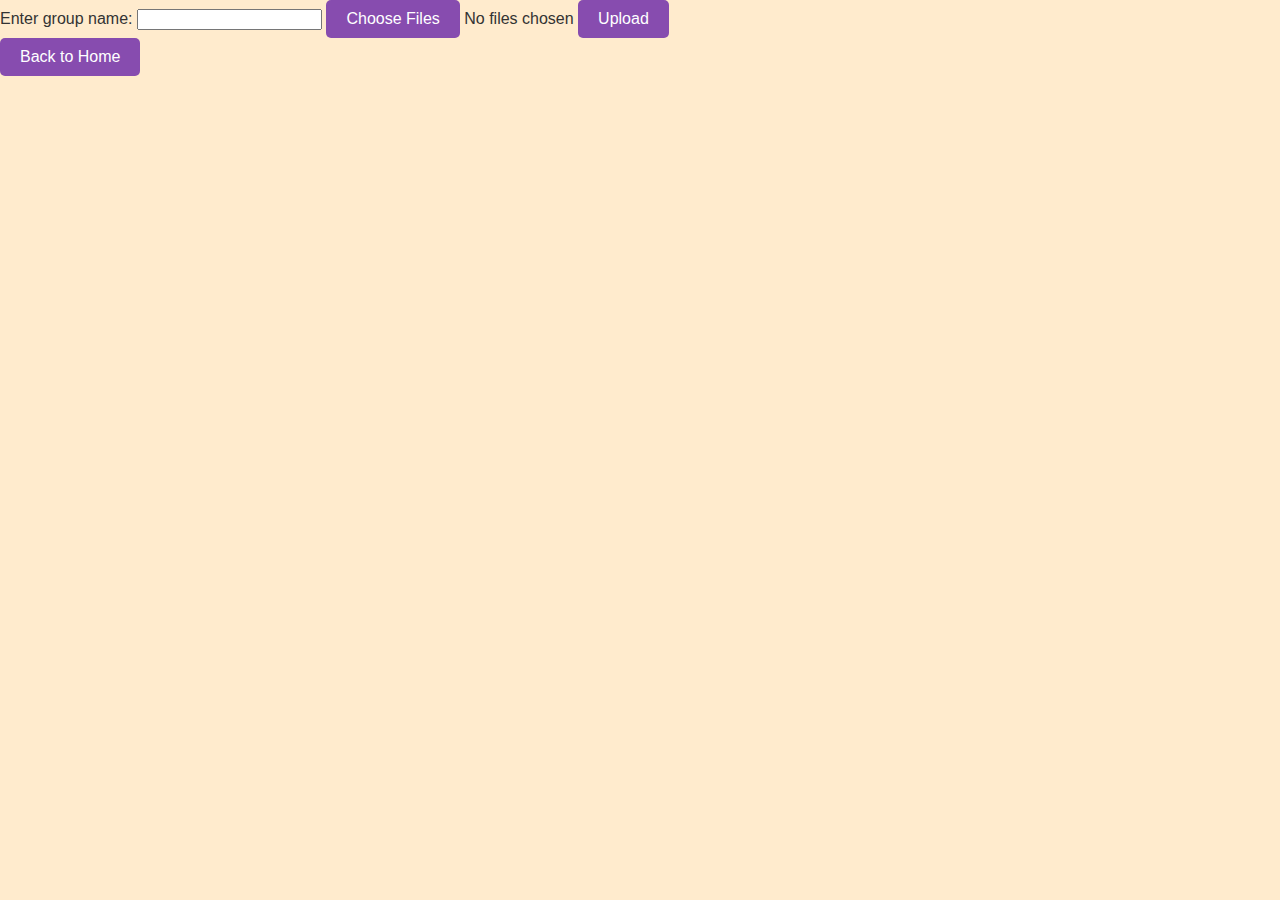
<file: templates/add_group.html>
<!-- templates/index.html -->
<!DOCTYPE html>
<html lang="en">
<head>
    <meta charset="UTF-8">
    <meta name="viewport" content="width=device-width, initial-scale=1.0">
    <title>Show Groups</title>
    <link rel="stylesheet" href="/static/styles.css">
</head>
<body>
    <form action="/upload" method="post" enctype="multipart/form-data">
        <label for="groupfolder">Enter group name:</label>
        <input type="text" id="groupfolder" name="groupfolder" required>

        <!-- Custom "Choose Files" button -->
        <button type="button" onclick="document.getElementById('fileInput').click();">
            Choose Files
        </button>
        <span id="fileName">No files chosen</span>

        <!-- Hidden file input field -->
        <input type="file" id="fileInput" name="files" multiple required style="display: none;" onchange="updateFileName()">
        
        <button type="submit">Upload</button>
    </form>

    <form action="/" method="get">
        <button type="Cancel">Back to Home</button>
    </form>

    <script src="/static/scripts.js"></script>
</body>
</html>
</file>
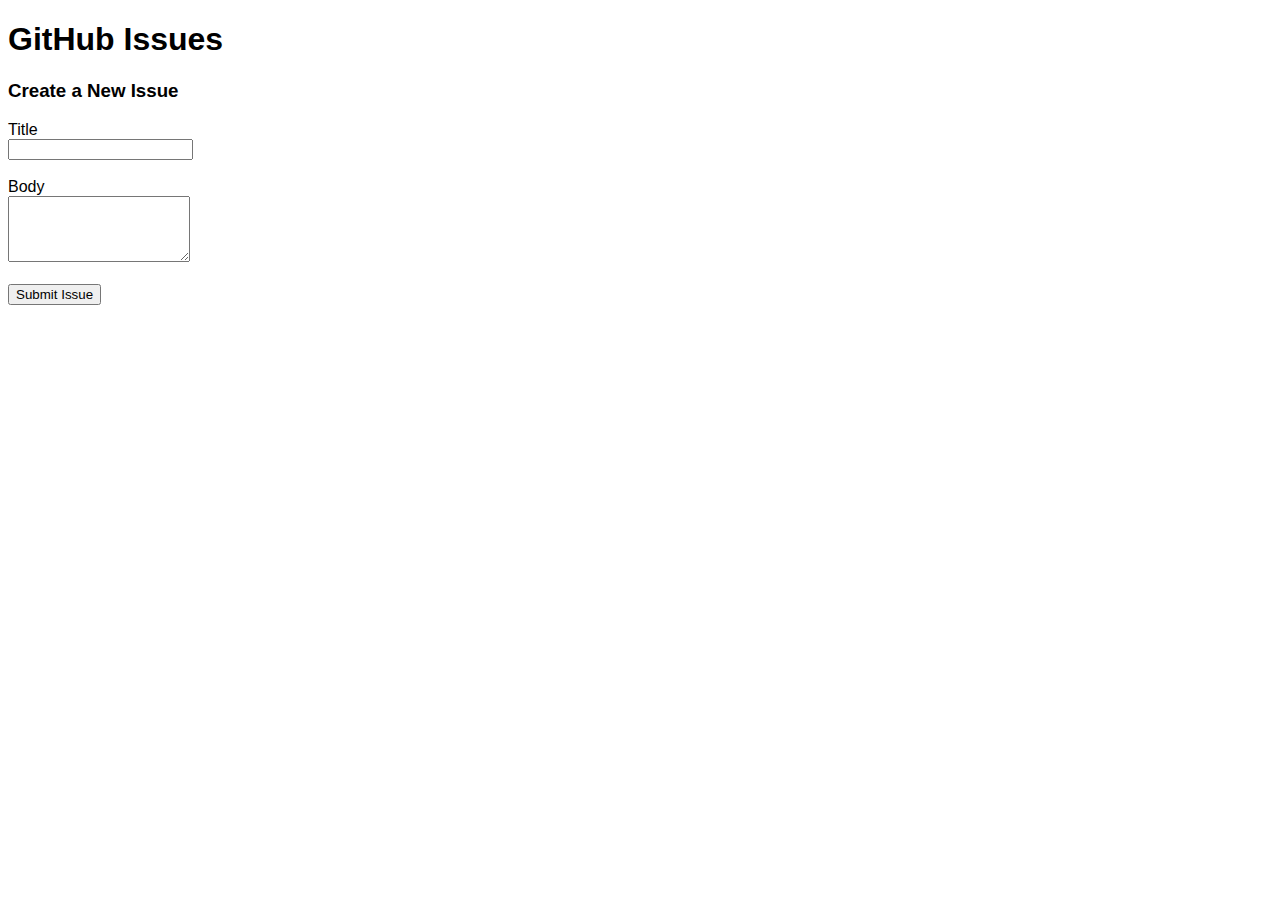
<file: templates/view_issues.html>
<!DOCTYPE html>
<html lang="en">
<head>
    <meta charset="UTF-8">
    <meta name="viewport" content="width=device-width, initial-scale=1.0">
    <title>GitHub Issues</title>
    <style>
        /* Basic styling similar to GitHub's issues page */
        body {
            font-family: Arial, sans-serif;
        }
        .issue-card {
            border: 1px solid #ddd;
            padding: 10px;
            margin: 10px 0;
            background: #f9f9f9;
        }
        .issue-title {
            font-weight: bold;
            font-size: 1.2em;
        }
        .issue-body {
            margin-top: 5px;
        }
        .create-issue-form {
            margin-top: 20px;
        }
    </style>
</head>
<body>
    <h1>GitHub Issues</h1>

    <div class="create-issue-form">
        <h3>Create a New Issue</h3>
        <form action="/create_issue" method="post">
            <div id="title_in">
                <label for="TITLEINPUT">Title</label><br>
                <input type="text" id="title" name="title" required><br><br>
            </div>
            
            <div id="body_in">
                <label for="BODYINPUT">Body</label><br>
                <textarea id="body" rows="4" name="body" required></textarea><br><br>
            </div>

            <input type="hidden" id="token" name="token" value="{{ access_token }}">

            <button type="submit">Submit Issue</button>
        </form>
    </div>

    <!-- <script>
        document.getElementById("create-issue-form").onsubmit = async function(event) {
            event.preventDefault();
            
            const title = document.getElementById("title").value;
            const body = document.getElementById("body").value;
            const token = document.getElementById("access_token").value;

            const response = await fetch("/create_issue", {
                method: "POST",
                headers: {
                    "Content-Type": "application/json"
                },
                body: JSON.stringify({
                    title: title,
                    body: body,
                    token: token
                })
            });

            const result = await response.json();
            if (response.ok) {
                alert("Issue created successfully!");
                location.reload(); // Reload the page to see the new issue
            } else {
                alert("Error creating issue: " + result.detail);
            }
        };
    </script> -->

</body>
</html>
</file>
<file: static/styles.css>
body {
    font-family: Verdana, Geneva, Tahoma, sans-serif;
    background-color: blanchedalmond;
    color: #333;
    margin: 0;
    padding: 0;
}

h1 {
    color: #874caf;
    text-align: left;
}

button {
    padding: 10px 20px;
    color: white;
    background-color: #874caf;
    border: none;
    border-radius: 5px;
    cursor: pointer;
    font-size: 16px;
}

button:hover {
    background-color: #874caf;
}

/* Basic styling for the container and sections */
.container {
    width: 50%;
    margin: 0 auto;
    display: flex;
    flex-direction: column;
    gap: 20px;
    border: 1px solid #ccc;
    padding: 20px;
    background-color: #f9f9f9;
    border-radius: 8px;
    box-shadow: 0 0 10px rgba(0,0,0,0.1);
}
.container {
    max-height: 70vh; /* Set a maximum height for the container */
    overflow-y: auto; /* Make the container scrollable */
}
.section {
    padding: 10px;
    border: 1px solid #ddd;
    background-color: #fff;
    border-radius: 5px;
}
.section h3 {
    margin-top: 0;
    font-size: 1.2em;
    color: #333;
}
.loading-spinner { position: fixed; 
    top: 50%; 
    left: 50%; 
    transform: translate(-50%, -50%); 
    z-index: 1000; 
    background-color: rgba(255, 255, 255, 0.8); 
    padding: 20px; 
    border-radius: 10px; 
    font-size: 18px; font-weight: bold; text-align: center; 
    box-shadow: 0 0 10px rgba(0, 0, 0, 0.2); 
}
</file>
